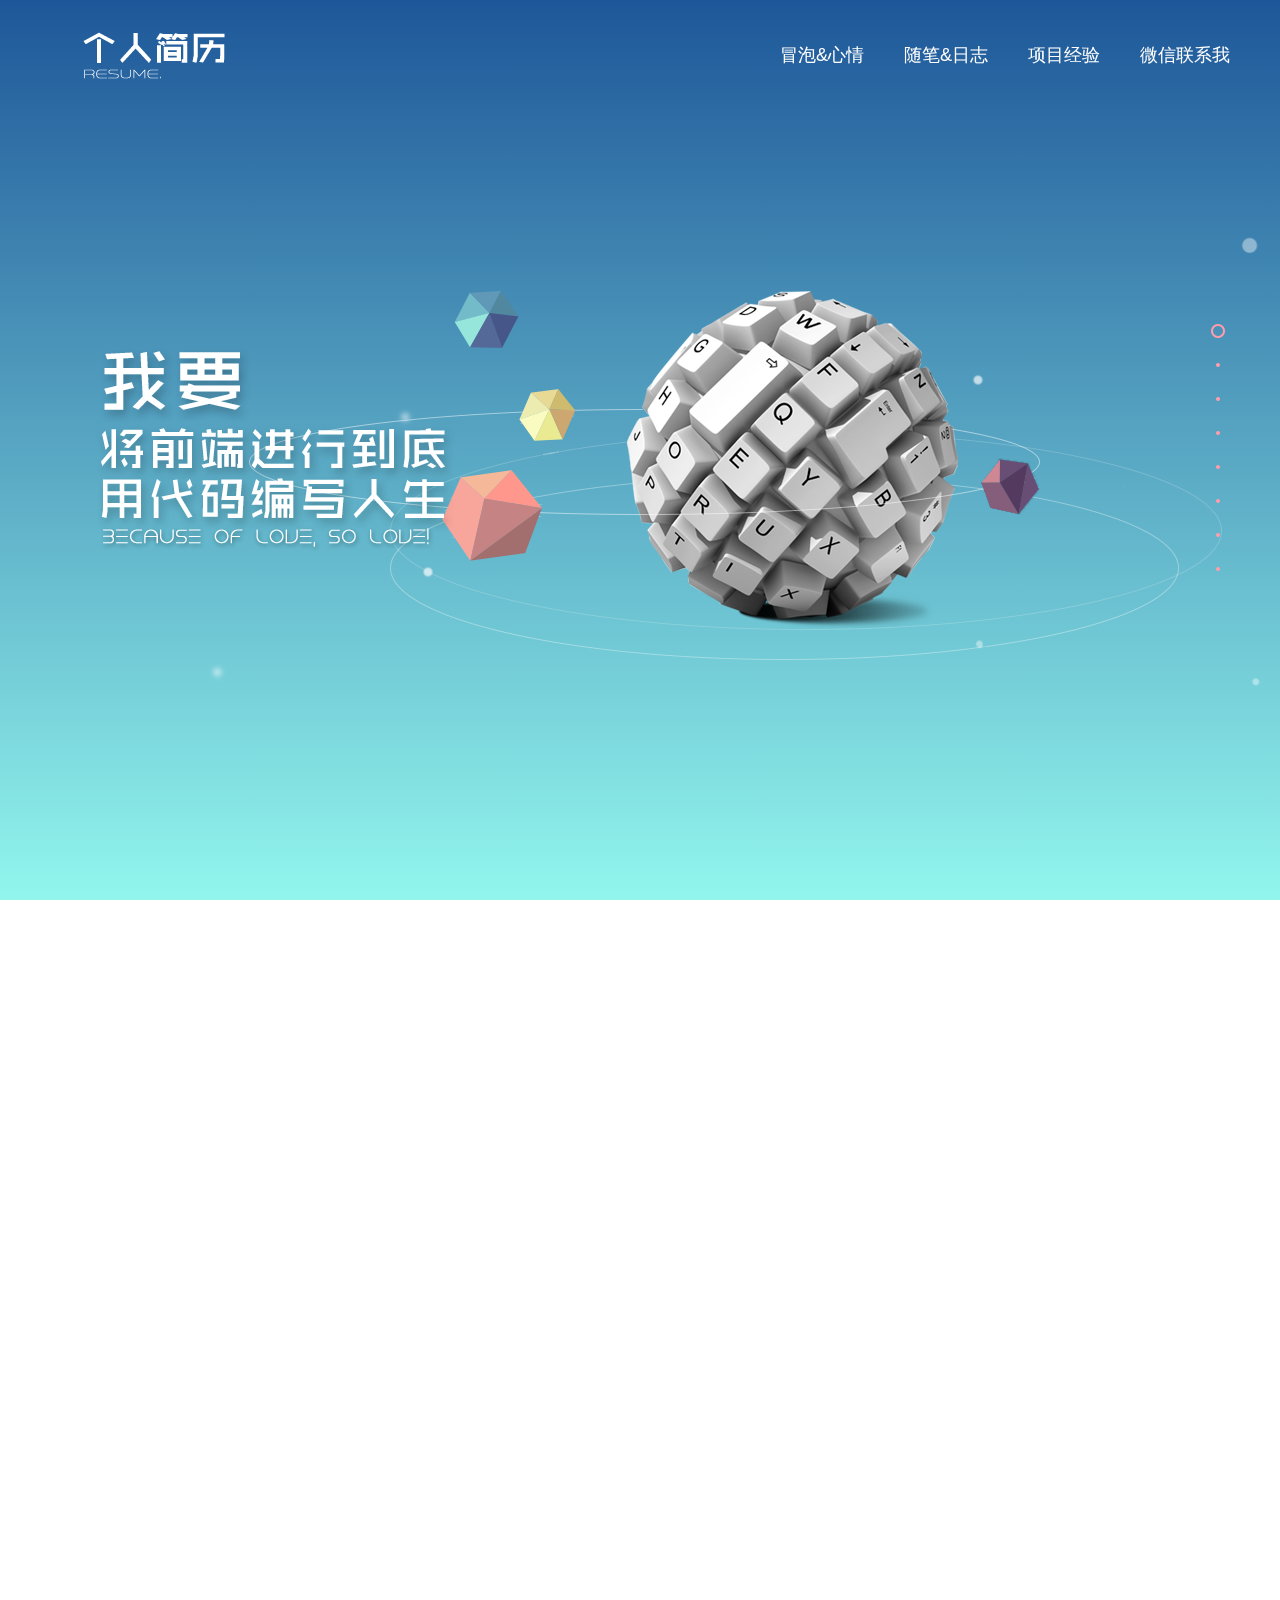
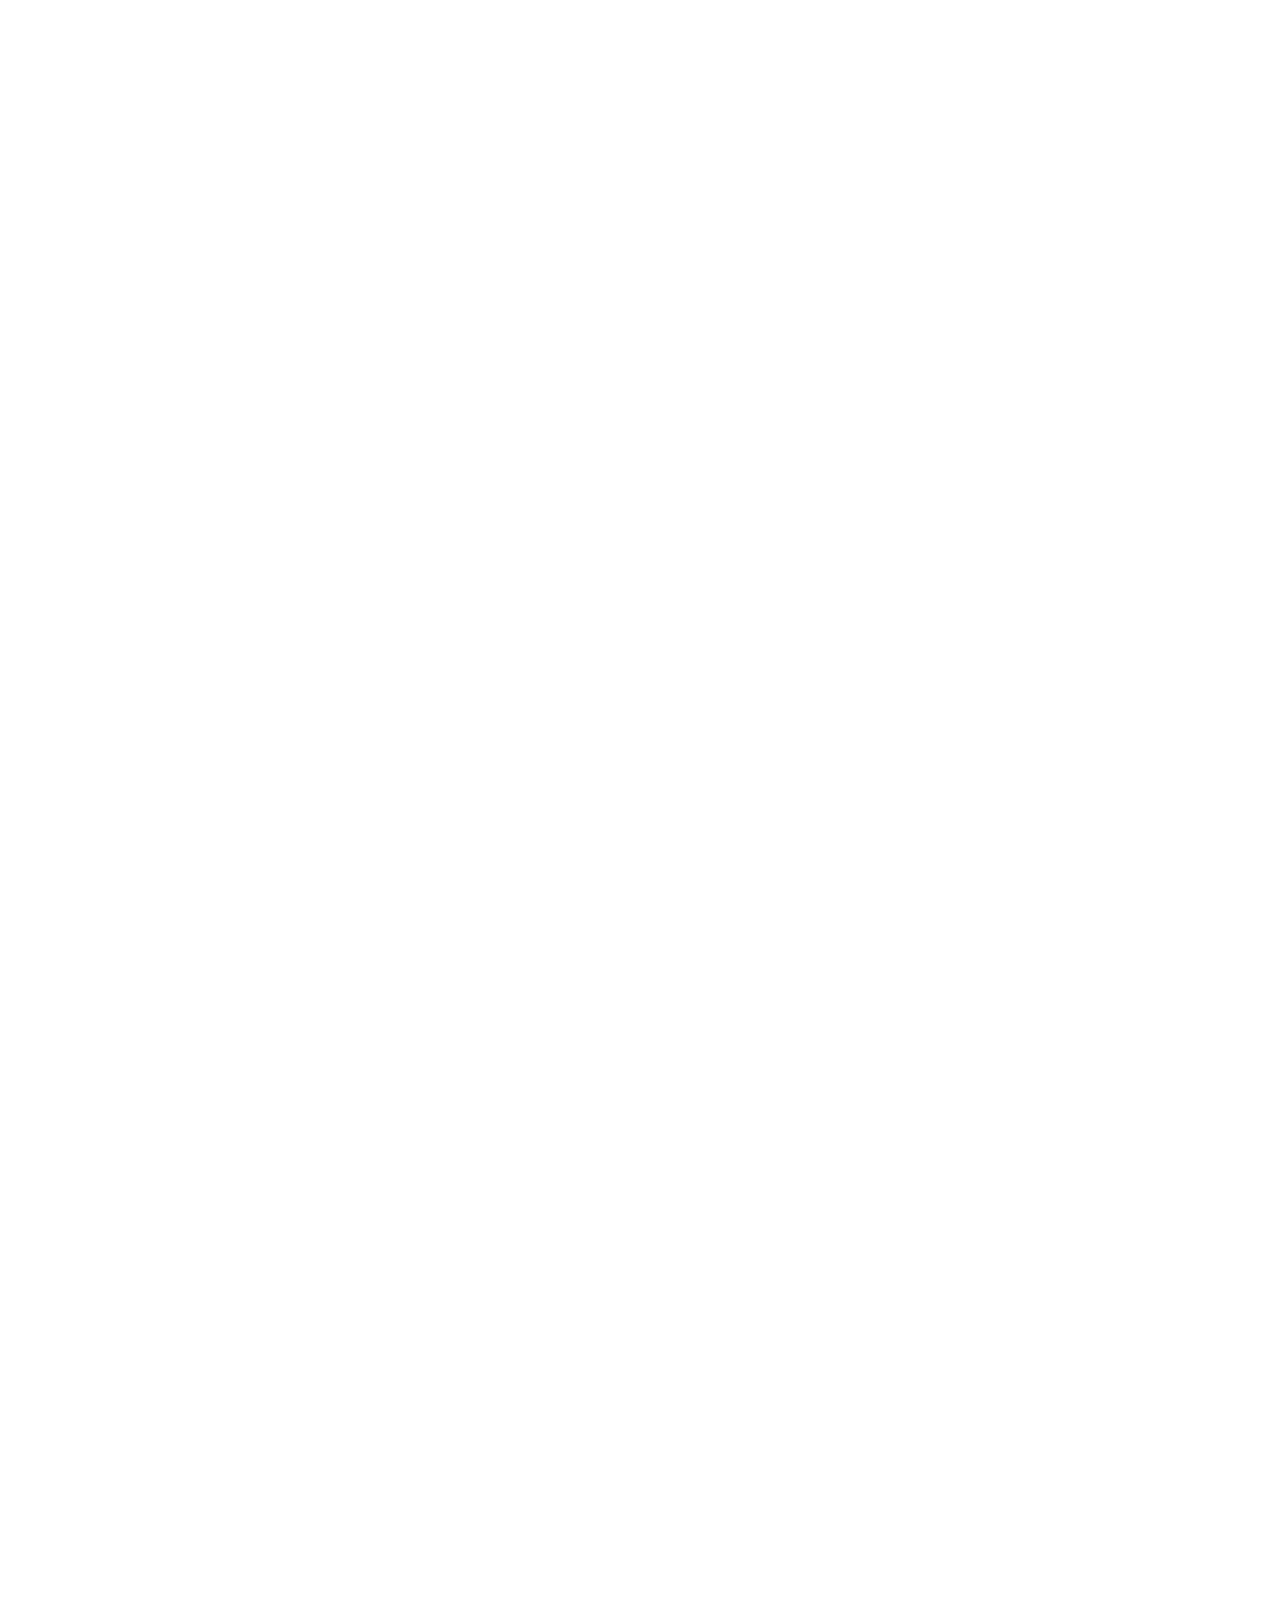
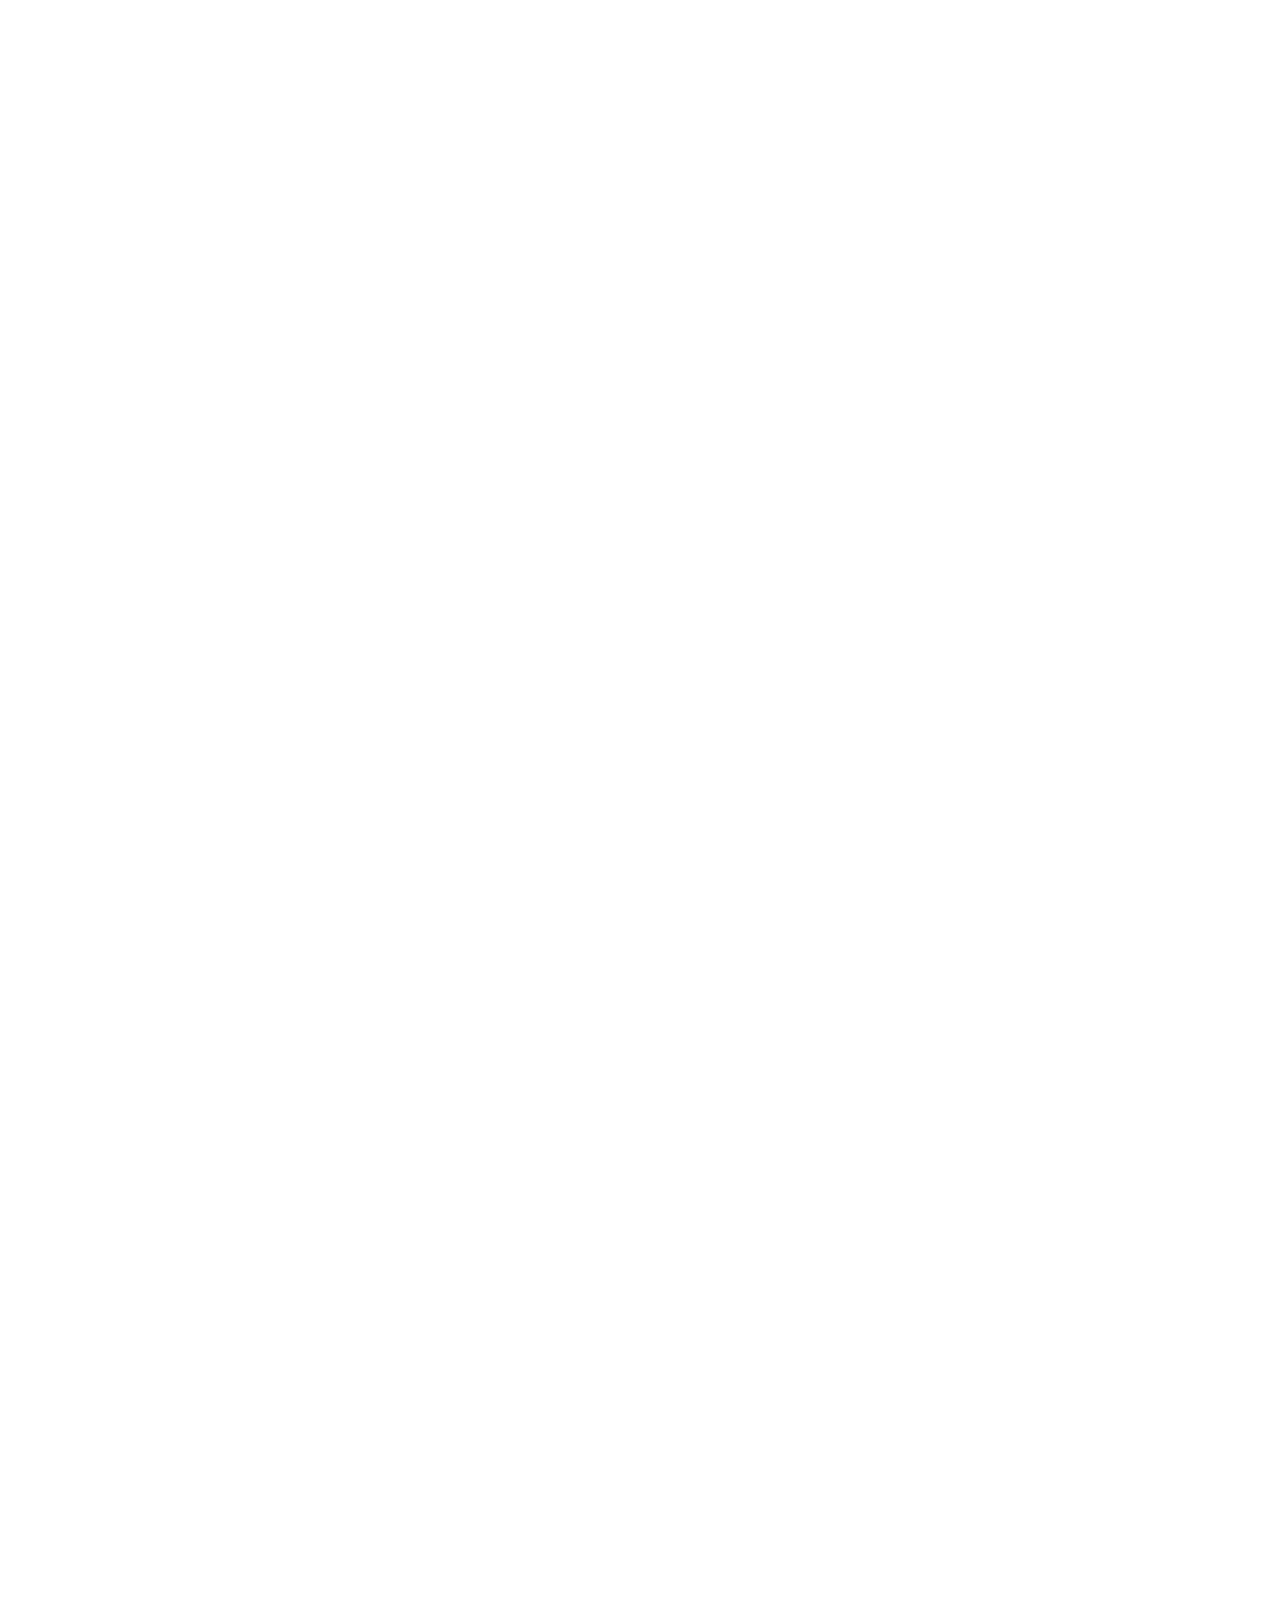
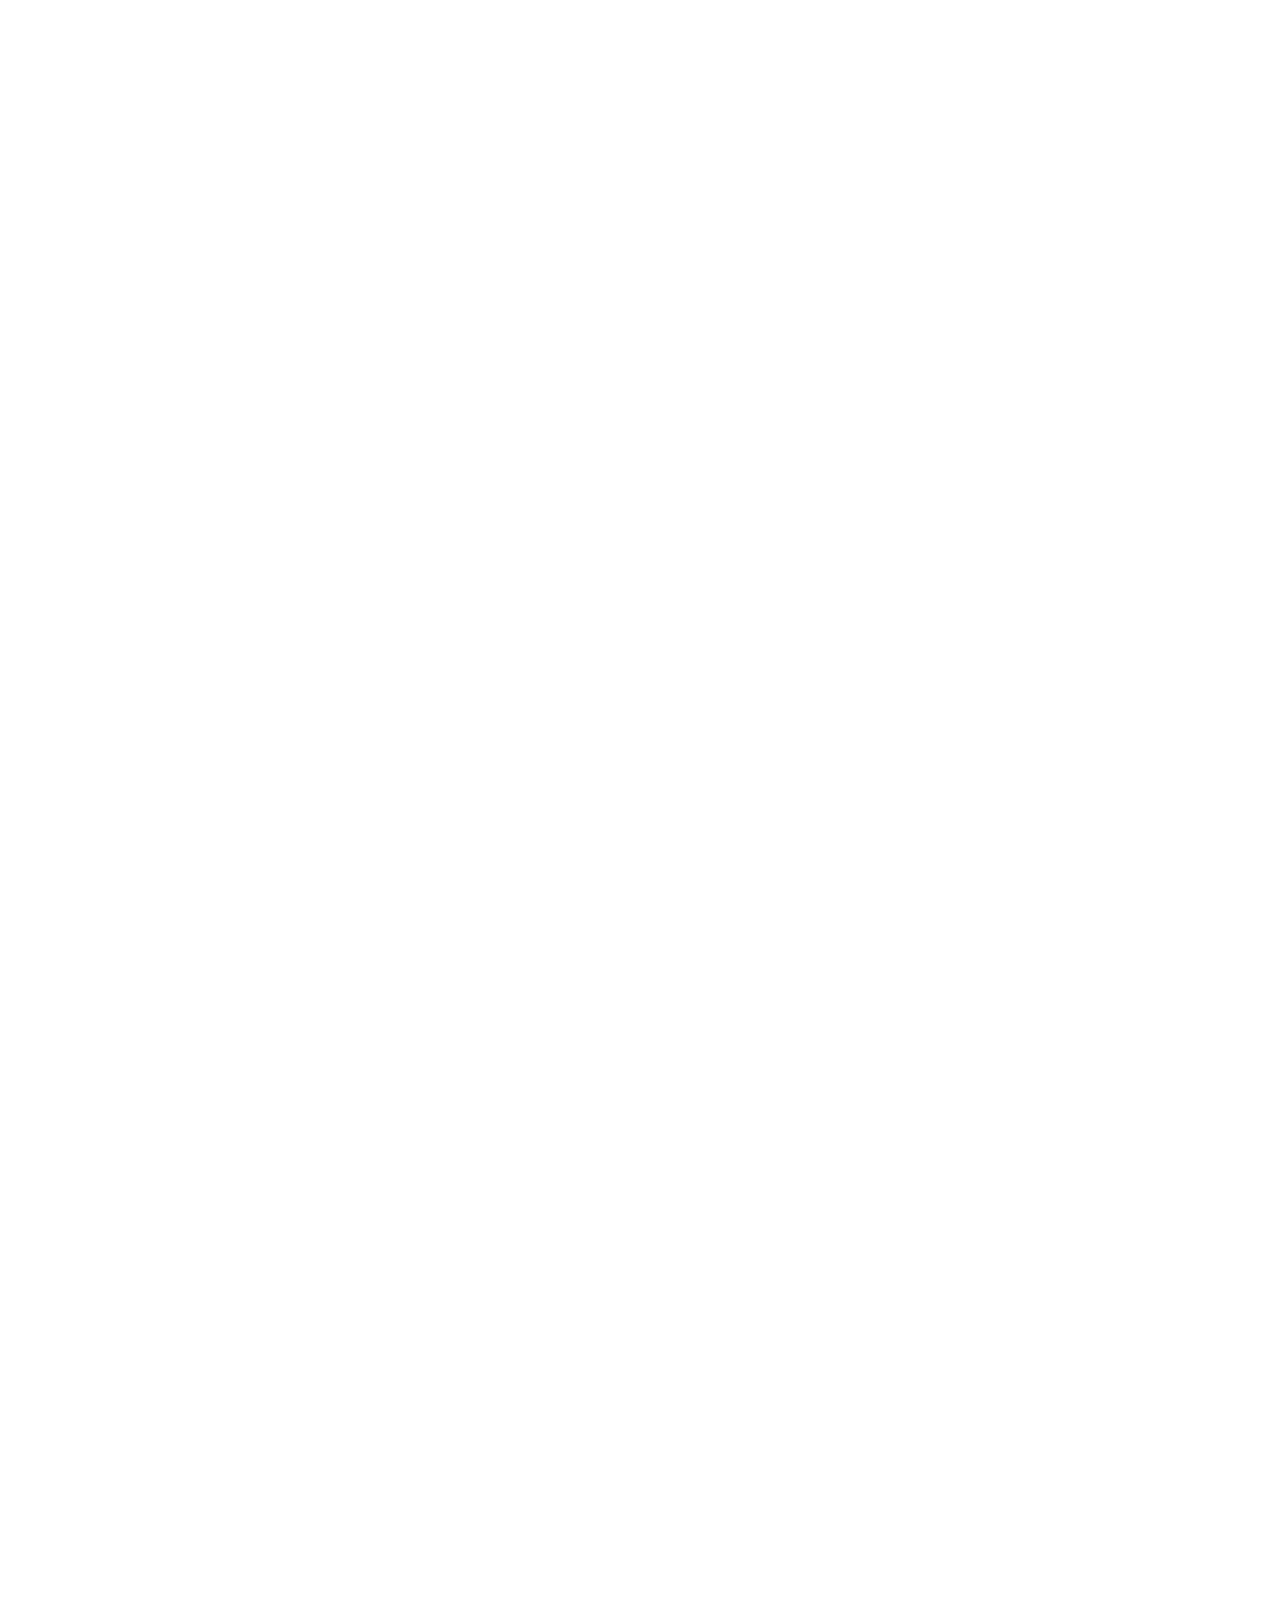
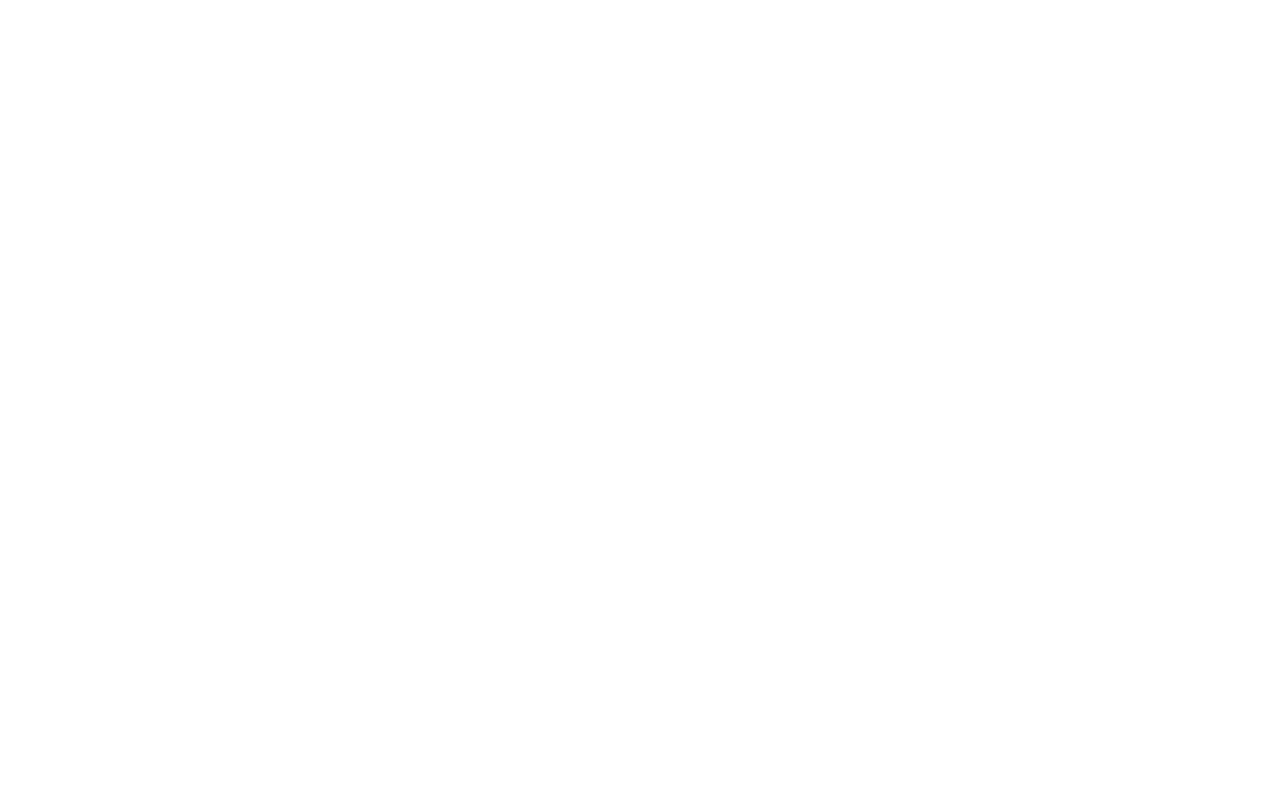
<file: index.html>
<!DOCTYPE html>
<!--[if IE 8 ]><html lang="en" class="ie8"><![endif]-->
<!--[if IE 9 ]><html lang="en" class="ie9"><![endif]-->
<!--[if (gt IE 9)|!(IE)]><!-->

<html lang="en">
<!--<![endif]-->
<head>
	<title>何宇航的个人简历</title>
	<meta charset="utf-8" />
	<meta http-equiv="X-UA-Compatible" content="IE=edge" />
	<link rel="shortcut icon" type="image/x-icon" href="./images/yan7-2.ico"/>
	<meta name="viewport" content="width=device-width, initial-scale=0.5" />
	<link type="text/css" rel="stylesheet" href="./css/jquery.fullPage.css">
	<link type="text/css" rel="stylesheet" href="./css/reset.css" />
	<link type="text/css" rel="stylesheet" href="./css/index.css" />
</head>

<body>

	<!-- 顶部 Nav -->
	<header>
		<a id="logo" href="./"></a>
		<nav>
			<ul>
				<a href="javascript:alert('未完待续，敬请期待...');"><li id="nav-mood" class="nav"><h1>冒泡&心情</h1></li></a>
				<a href="javascript:alert('未完待续，敬请期待...');"><li id="nav-article" class="nav"><h1>随笔&日志</h1></li></a>
				<a href="javascript:alert('未完待续，敬请期待...');"><li id="nav-photo" class="nav"><h1>项目经验</h1></li></a>
				<a href="javascript:;" ><li id="nav-project" class="nav"><h1>微信联系我<img src="images/erweima-1.jpeg" class="weixin" width=100></h1></li></a>
			</ul>
		</nav>
	</header>

	<!-- 右侧圆点导航 -->
	<aside>
		<a href="#page1">
			<div id="page-home"    class="page page-1">
				<div class="page-title">首页</div>
			</div>
		</a>
		<a href="#page2">
			<div id="page-info"    class="page page-2">
				<div class="page-title">基本信息</div>
			</div>
		</a>
		<a href="#page3">
			<div id="page-skill"   class="page page-3">
				<div class="page-title">专业技能</div>
			</div>
		</a>
		<a href="#page4">
			<div id="page-practice"    class="page page-4">
				<div class="page-title">开源项目</div>
			</div>
		</a>
		<a href="#page5">
			<div id="page-project" class="page page-5">
				<div class="page-title">项目经验</div>
			</div>
		</a>
		<a href="#page6">
			<div id="page-education"   class="page page-6">
				<div class="page-title">教育程度</div>
			</div>
		</a>
		<a href="#page7">
			<div id="page-hobby" class="page page-7">
				<div class="page-title">简介&兴趣</div>
			</div>
		</a>
		<a href="#page8">
			<div id="page-more" class="page page-8">
				<div class="page-title">了解更多</div>
			</div>
		</a>
	</aside>

	<!-- 主页面 -->

		<!-- home -->
		<div id="war-home" class="war war-1 section">
			<div id="home" class="war-content war-content-1">
				<div class="war-content-1-title"></div>
			</div>
		</div>
		<!-- info -->
		<div id="war-info" class="war war-2 section">
			<div id="war-2-sun" class="war-2-sun"></div>
			<img class="war-2-bottom" src="./images/bg2.png" />

			<div id="info" class="war-content war-content-2">
				<div id="info-content" class="info-content">
					<div class="info-content-middle info-content-main">
						<div id="info-photo" class="info-photo"><img src="images/me.png" width=200></div>
						<div id="info-name" class="info-name">何宇航</div>
						<div id="info-love" class="info-love"><span id="loveword"></span></div>
						<div id="info-email" class="info-email"></div>
						<div id="info-phone" class="info-phone"></div>
						<div id="info-work" class="info-work"></div>
					</div>
				</div>
			</div>
		</div>
		<!-- skill -->
		<div id="war-skill" class="war war-3 section">
			<div id="war-1-moon" class="war-1-moon"></div>
			<div id="skill" class="war-content contentWar war-content-3">
				<div class="war-content-w">
					<div id="war-skill-bg" class="war-skill-bg"></div>
					<ul id="war-content-skill" class="war-content-skill"></ul>
					<input id="hidden" type="hidden" />
				</div>
			</div>
		</div>
		<!-- practice -->
		<div id="war-practice" class="war war-4 section">
			<div id="practice" class="war-content contentWar war-content-4">
				<img id="practice-title" class="practice-title" src="./images/practice.png" />
				<div id="practice-cloud" class="practice-cloud"></div>
				<div id="practice-tree" class="practice-tree"></div>
				<div id="practice-content" class="practice-content contentMain"></div>
			</div>
		</div>
		<!-- project -->
		<div id="war-project" class="war war-5 section">
			<!-- <div class="bottomLeft_bg"></div> -->
			<div class="topLeft_bg"></div>
			<div class="topRight_bg"></div>
			<div id="project" class="war-content contentWar war-content-5">
				<div id="project-content" class="project-content contentMain">
					<div id="war-project-bg" class="war-project-bg">
						<a class="war-project-more" href="javascript:alert('未完待续,敬请期待...');" target="_blank">
							<!-- <div class="more_top"></div>  眨眼睛效果
							<div class="more_bot"></div> -->
						</a>
					</div>
					<div id="war-project-right" class="war-project-right"></div>
				</div>
			</div>
		</div>
		<!-- education -->
		<div id="war-education" class="war war-6 section">
			<div id="education" class="war-content contentWar war-content-6">
				<div id="education-content" class="education-content contentMain">
					<!-- <div class="education-title">
						<div id="education-title-sty" class="education-title-sty">教育程度</div>
					</div> -->
					<div class="education-list-war">
						<div class="education-list">
							<div class="education-list-title">毕业院校</div>
							<div id="education-college" class="education-list-con"></div>
							<div class="education-list-bot"></div>
						</div>
						<div class="education-list">
							<div class="education-list-title">主修专业</div>
							<div id="education-major" class="education-list-con"></div>
							<div class="education-list-bot"></div>
						</div>
						<div class="education-list">
							<div class="education-list-title">学士学位</div>
							<div id="education-degree" class="education-list-con"></div>
							<div class="education-list-bot"></div>
						</div>
						<div class="education-list">
							<div class="education-list-title">选修专业</div>
							<div id="education-lab" class="education-list-con"></div>
							<div class="education-list-bot"></div>
						</div>
					</div>
				</div>
			</div>
		</div>
		<!-- hobby -->
		<div id="war-hobby" class="war war-7 section">
			<div class="bottom_bg"></div>
			<div class="top_bg"></div>
			<div id="hobby" class="war-content contentWar war-content-7">
				<div id="hobby-content" class="hobby-content contentMain">
					<div id="hobby_main" class="hobby_main">
						<div class="hobby_main_topRight"></div>
						<div class="hobby_main_bottomLeft"></div>
						<div class="hobbyInfo_mess hobby_mess">
							<div class="hobbyInfo_title">兴趣爱好</div>
							<div id="hobby_war" class="hobbyInfo_main"></div>
						</div>
						<div class="hobbyInfo_mess info_mess">
							<div class="hobbyInfo_title">个人简介</div>
							<div id="info_war" class="hobbyInfo_main"></div>
						</div>
					</div>
				</div>
			</div>
		</div>
		<!-- more -->
		<div id="war-message" class="war war-8 section">
			<div id="message" class="war-content war-content-8">
				<footer>
					<div class="message-callMe">
						<div class="message-callMe-click"></div>
					</div>
					<div class="callMe-war">
						<a class="callMe-link callMe-link-1" href="https://github.com/yan7" target="_blank">
							<!-- <img src="images/ico_bg.png" /> -->
						</a>
						<a class="callMe-link callMe-link-2" href="mailto:18565082419@163.com" target="_blank">
							<!-- <img src="images/wangyiyouxiang.png" /> -->
						</a>
						<a class="callMe-link callMe-link-3" href="http://yan7.github.io" target="_blank">
							<!-- <img src="./images/blog-ch.png" /> -->
						</a>
						<a class="callMe-link callMe-link-4" href="http://stackoverflow.com/users/6014505/yan7?tab=profile" target="_blank">
							<!-- <img src="./images/so-logo.png" /> -->
						</a>
					</div>
					<div class="declare">
						Copyright &copy; 2015-2016 yan7 Copyright Holder All Rights Reserved&nbsp;
						<!-- <a href="http://www.miitbeian.gov.cn/" target="_blank">陕ICP备15006219号</a>&nbsp; -->
						<!-- Designed by YAN7 -->
					</div>
				</footer>
			</div>
		</div>
	<!-- custom scrollbar plugin -->
	<script type="text/javascript" src="./js/jquery-1.11.3.js"></script>
	<script type="text/javascript" src="./js/module.js"></script>
	<script type="text/javascript" src="./js/jquery.fullPage.min.js"></script>
	<script type="text/javascript" src="./js/index.js"></script>
	<script>
	$(function() {
		$('.nav-project').on('mouseenter', function() {

		})
	})
	</script>
</body>
</html>
</file>
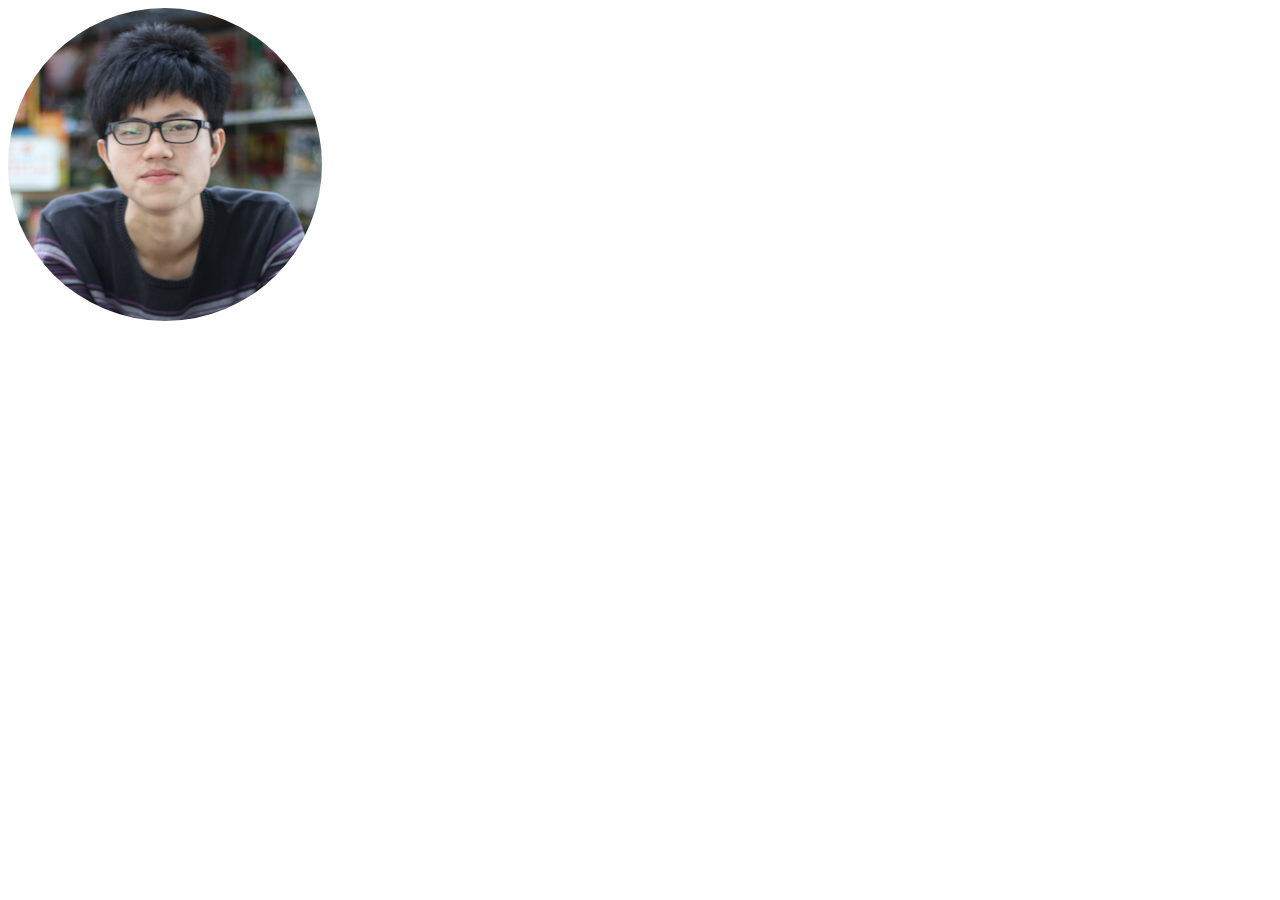
<file: text.html>
<!DOCTYPE html>
<html lang="en">
    <head>
        <meta charset="utf-8">
        <style>
        	img {
        		border-radius: 50%;
        	}
        </style>
    </head>
    <body>
    	<img src="images/me.png">
    </body>
</html>
</file>
<file: css/index.css>
html,body{
    font-family: 'Microsoft JhengHei', Tahoma, Helvetica, Arial, "\5b8b\4f53", sans-serif;
    /*font-family: 'Open Sans','Helvetica Neue',Arial,'Hiragino Sans GB','Microsoft YaHei','WenQuanYi Micro Hei',sans-serif;*/
    color: #fff;
    height: 100%;
    /*overflow: hidden;*/
}
a{
    color: #fff;
}
.contentWar{
    height: 100%;
    min-height: 600px;
    width: 100%;
    position: relative;
}
.contentMain{
    position: relative;
    z-index: 910;
    height: 500px;
    width: 1000px;
}

/*header-----------------------------------------------------------------*/
header{
    z-index: 1000;
    height: 50px;
    padding: 30px 0 0 0;
    width: 100%;
    position: fixed;
    top: 0;
    left: 0;
}
header ul {
    position: relative;
}
#logo{
    display: block;
    height: 50px;
    margin-left: 30px;
    width: 200px;
    background: url('../images/ico_bg.png') 0 0 no-repeat;
    float: left;
}
nav{
    position: absolute;
    height: 50px;
    top: 30px;
    right: 30px;
}
.nav{
    height: 50px;
    line-height: 50px;
    float: left;
    font-size: 16px;
    margin: 0 10px;
    padding: 0 10px;
    cursor: pointer;

}
.nav:hover{
    color: #ff9daa;
    border-bottom: 1px solid #ff9daa;
}
.weixin {
    position: absolute;
    right: -150px;
    top: 60px;
    transition: all 1s ease-out;
}
#nav-project:hover .weixin{
    right: 20px;
    transition: all 1s ease-out;
}

/*content-----------------------------------------------------------------*/
.content{
    z-index: 900;
    height: auto;
    width: 100%;
    position: relative;
    top: 0;
    left: 0;
}
.war{
    width: 100%;
    min-width: 1000px;
    min-height: 600px;
    position: relative;
    height: 100%;
}

/*home--------------------------*/
.war-1{
    /* Permalink - use to edit and share this gradient: http://colorzilla.com/gradient-editor/#1e5799+0,92f6ed+100 */
    background: rgb(30,87,153); /* Old browsers */
    /* IE9 SVG, needs conditional override of 'filter' to 'none' */
    background: url([data-uri]);
    background: -moz-linear-gradient(top,  rgba(30,87,153,1) 0%, rgba(146,246,237,1) 100%); /* FF3.6+ */
    background: -webkit-gradient(linear, left top, left bottom, color-stop(0%,rgba(30,87,153,1)), color-stop(100%,rgba(146,246,237,1))); /* Chrome,Safari4+ */
    background: -webkit-linear-gradient(top,  rgba(30,87,153,1) 0%,rgba(146,246,237,1) 100%); /* Chrome10+,Safari5.1+ */
    background: -o-linear-gradient(top,  rgba(30,87,153,1) 0%,rgba(146,246,237,1) 100%); /* Opera 11.10+ */
    background: -ms-linear-gradient(top,  rgba(30,87,153,1) 0%,rgba(146,246,237,1) 100%); /* IE10+ */
    background: linear-gradient(to bottom,  rgba(30,87,153,1) 0%,rgba(146,246,237,1) 100%); /* W3C */
    filter: progid:DXImageTransform.Microsoft.gradient( startColorstr='#1e5799', endColorstr='#92f6ed',GradientType=0 ); /* IE6-8 */
}
.war-content-1{
    width: 100%;
    height: 100%;
    background: url('../images/homeBg.png') no-repeat right center;
    margin: 0 auto;
}
.war-content-1-title{
    width: 1100px;
    height: 100%;
    margin: 0 auto;
    background: url('../images/homeTitle.png') no-repeat left center;
}

/*info-------------------------*/
.war-2{
    background: rgb(146,246,237); /* Old browsers */
    background: -moz-linear-gradient(top,  rgba(146,246,237,1) 0%, rgba(219,220,136,1) 67%); /* FF3.6+ */
    background: -webkit-gradient(linear, left top, left bottom, color-stop(0%,rgba(146,246,237,1)), color-stop(67%,rgba(219,220,136,1))); /* Chrome,Safari4+ */
    background: -webkit-linear-gradient(top,  rgba(146,246,237,1) 0%,rgba(219,220,136,1) 67%); /* Chrome10+,Safari5.1+ */
    background: -o-linear-gradient(top,  rgba(146,246,237,1) 0%,rgba(219,220,136,1) 67%); /* Opera 11.10+ */
    background: -ms-linear-gradient(top,  rgba(146,246,237,1) 0%,rgba(219,220,136,1) 67%); /* IE10+ */
    background: linear-gradient(to bottom,  rgba(146,246,237,1) 0%,rgba(219,220,136,1) 67%); /* W3C */
    filter: progid:DXImageTransform.Microsoft.gradient( startColorstr='#92f6ed', endColorstr='#dbdc88',GradientType=0 ); /* IE6-8 */
    overflow: hidden;
}
.war-2-bottom{
    position: absolute;
    width: 100%;
    bottom: 0;
}
.war-2-sun{
    width: 50%;
    height: 60%;
    margin: 0 auto;
    position: absolute;
    bottom: 0;
    left: 25%;
    background: url('../images/sun.png') no-repeat;
    background-size: 100% 100%;
    display: none;
}
.war-content-2{
    position: absolute;
    width: 100%;
    height: auto;
    min-height: 500px;
}
.info-content{
    font-size: 16px;
    color: #fff;
    /* height: 500px; */
    /* width: 1000px; */
    position: fixed;
    height: 50vh;
    width: 50vw;
    left: 25vw;
    top: 100vh;
    /* margin: 0 auto; */
    /*background-color: rgba(255,255,255,0.3);*/
}
.info-content-main{
    padding: 20px;
    height: auto;
    /*background: rgba(255,255,255,0.3);*/
}
.info-content-middle{
    margin: 0 25px;
    text-align: center;
}
.info-photo{
    display: none;
    height: 200px;
    width: 200px;
    margin: 0 auto;
    /* background: url('../images/ico_bg.png') 0px -570px no-repeat; */
    border-radius: 200px;
    border: 8px solid rgba(255,255,255,0.5);
    position: relative;
}
.info-photo>img {
    border-radius: 50%;

    position: absolute;

}
.info-name{
    display: none;
    margin: 10px auto 0 auto;
    height: 50px;
    width: 120px;
    font: 700 30px/50px "simsun";
    /* background: url('../images/ico_bg.png') -220px -300px no-repeat; */
}
.info-love{
    overflow: hidden;
    width: 0;
    margin: 0 auto;
    padding-top: 10px;
    font-family: 'Courier';
    border-top: 3px solid rgba(255,255,255,0.2);
    font-size: 20px;
}
#loveword{
    display: none;
}
.info-work{
    display: none;
    padding-top: 10px;
    font-family: 'Microsoft YaHei';
    font-size: 24px;
}
.info-email,.info-phone{
    display: none;
    font-size: 18px;
    padding-top: 10px;
    font-family: 'Courier';
}

/*skill-----------------------------*/
.war-3{
    background: rgb(5,20,23); /* Old browsers */
    background: -moz-linear-gradient(top,  rgba(5,20,23,1) 0%, rgba(28,58,63,1) 22%, rgba(64,134,142,1) 53%, rgba(138,249,249,1) 100%); /* FF3.6+ */
    background: -webkit-gradient(linear, left top, left bottom, color-stop(0%,rgba(5,20,23,1)), color-stop(22%,rgba(28,58,63,1)), color-stop(53%,rgba(64,134,142,1)), color-stop(100%,rgba(138,249,249,1))); /* Chrome,Safari4+ */
    background: -webkit-linear-gradient(top,  rgba(5,20,23,1) 0%,rgba(28,58,63,1) 22%,rgba(64,134,142,1) 53%,rgba(138,249,249,1) 100%); /* Chrome10+,Safari5.1+ */
    background: -o-linear-gradient(top,  rgba(5,20,23,1) 0%,rgba(28,58,63,1) 22%,rgba(64,134,142,1) 53%,rgba(138,249,249,1) 100%); /* Opera 11.10+ */
    background: -ms-linear-gradient(top,  rgba(5,20,23,1) 0%,rgba(28,58,63,1) 22%,rgba(64,134,142,1) 53%,rgba(138,249,249,1) 100%); /* IE10+ */
    background: linear-gradient(to bottom,  rgba(5,20,23,1) 0%,rgba(28,58,63,1) 22%,rgba(64,134,142,1) 53%,rgba(138,249,249,1) 100%); /* W3C */
    filter: progid:DXImageTransform.Microsoft.gradient( startColorstr='#051417', endColorstr='#8af9f9',GradientType=0 ); /* IE6-8 */
}
.war-1-moon{
    height: 200px;
    width: 200px;
    position: absolute;
    right: -200px;
    top: 10%;
    background: url('../images/ico_bg.png') -220px -70px no-repeat;
}
.war-content-3{
    background: url('../images/star.png') no-repeat top 10% center;
    overflow: hidden;
}
.war-content-w{
    /* width: 1100px; */
    width: 90vw;
    padding-left: 3vw;
    height: auto;
    /* margin: 0 auto; */
}
.war-skill-bg{
    float: left;
    height: 400px;
    width: 100px;
    background: url('../images/ico_bg.png') -420px -70px no-repeat;
    display: none;
}
.war-content-skill{
    /* width: 900px; */
    /* height: 70%; */
    width: 80vw;
    height: 50vh;
    top: 200vh;
    /* left: 15vw; */
    min-height: 500px;
    margin-left: 100px;
}
.skill_list{
    height: 20px;
    background: rgba(255,255,255,0.1);
    margin: 8px 0;
    padding: 4px;
    border-radius: 20px;
}
.course{
    float: left;
    padding: 0 10px;
    width: 100px;
    font-size: 16px;
    text-align: right;
    height: 20px;
    line-height: 20px;
}
.courses{
    height: 20px;
    border-radius: 20px;
    line-height: 20px;
    text-align: center;
    color: #666;
}

/*practice---------------------------*/
.war-4{
    background: rgb(138,249,249); /* Old browsers */
    /* IE9 SVG, needs conditional override of 'filter' to 'none' */
    background: url([data-uri]);
    background: -moz-linear-gradient(top,  rgba(138,249,249,1) 0%, rgba(222,225,226,1) 100%); /* FF3.6+ */
    background: -webkit-gradient(linear, left top, left bottom, color-stop(0%,rgba(138,249,249,1)), color-stop(100%,rgba(222,225,226,1))); /* Chrome,Safari4+ */
    background: -webkit-linear-gradient(top,  rgba(138,249,249,1) 0%,rgba(222,225,226,1) 100%); /* Chrome10+,Safari5.1+ */
    background: -o-linear-gradient(top,  rgba(138,249,249,1) 0%,rgba(222,225,226,1) 100%); /* Opera 11.10+ */
    background: -ms-linear-gradient(top,  rgba(138,249,249,1) 0%,rgba(222,225,226,1) 100%); /* IE10+ */
    background: linear-gradient(to bottom,  rgba(138,249,249,1) 0%,rgba(222,225,226,1) 100%); /* W3C */
    filter: progid:DXImageTransform.Microsoft.gradient( startColorstr='#8af9f9', endColorstr='#dee1e2',GradientType=0 ); /* IE6-8 */

}
.war-content-4{
    width: 1100px;
    margin: 0 auto;
}
.practice-title{
    /*height: 390px;
    width: 180px;*/
    height: 0;
    width: 0;
    z-index: 800;
    position: absolute;
    bottom: 0;
    left: 90px;
    /*background: url('../images/practice.png') 100% 100%;*/
}
.practice-cloud{
    z-index: 900;
    width: 700px;
    height: 200px;
    background: url('../images/ico_bg.png') -540px -310px no-repeat;
    position: absolute;
    bottom: 50%;
    left: 100%;
}
.practice-tree{
    z-index: 900;
    width: 700px;
    height: 300px;
    background: url('../images/ico_bg.png') -540px 0px no-repeat;
    position: absolute;
    bottom: 0;
    right: 0;
}
.practice-content{
    z-index: 910;
    /* position: relative; */
    /* height: 500px; */
    /* width: 1000px; */
    /* margin: 0 auto; */
    position: fixed;
    width: 50vw;
    height: 50vh;
    left: 25vw;
    top: 300vh;
    color: #2db8ad;
    font-size: 18px;
    line-height: 40px;
    text-align: center;
}
.company-logo{
    height: 70px;
    width: 355px;
    margin: 0 auto;
    opacity: 0;
}
.company-work{
    font-size: 26px;
    color: #2db8ad;
}
.company-time{
    font-size: 16px;
    color: #999;
}
.company-dept {
    font-size: 25px;
}
.company-link {
    color: #2db8ad;
}


/*project--------------------------*/
.war-5{
    position: relative;
    /*background: #55EBD0 url('../images/point-layer.png') 100% 100%;*/
    background: rgb(222,225,226); /* Old browsers */
    /* IE9 SVG, needs conditional override of 'filter' to 'none' */
    background: url([data-uri]);
    background: -moz-linear-gradient(top,  rgba(222,225,226,1) 18%, rgba(85,235,208,1) 99%); /* FF3.6+ */
    background: -webkit-gradient(linear, left top, left bottom, color-stop(18%,rgba(222,225,226,1)), color-stop(99%,rgba(85,235,208,1))); /* Chrome,Safari4+ */
    background: -webkit-linear-gradient(top,  rgba(222,225,226,1) 18%,rgba(85,235,208,1) 99%); /* Chrome10+,Safari5.1+ */
    background: -o-linear-gradient(top,  rgba(222,225,226,1) 18%,rgba(85,235,208,1) 99%); /* Opera 11.10+ */
    background: -ms-linear-gradient(top,  rgba(222,225,226,1) 18%,rgba(85,235,208,1) 99%); /* IE10+ */
    background: linear-gradient(to bottom,  rgba(222,225,226,1) 18%,rgba(85,235,208,1) 99%); /* W3C */
    filter: progid:DXImageTransform.Microsoft.gradient( startColorstr='#dee1e2', endColorstr='#55ebd0',GradientType=0 ); /* IE6-8 */
}
.topLeft_bg{
    position: absolute;
    top: 0;
    left: 0;
    height: 300px;
    width: 300px;
    background: url('../images/ico_bg.png') -420px -1200px no-repeat;
    display: none;
}
.topRight_bg{
    position: absolute;
    top: 0;
    right: 0;
    height: 300px;
    width: 400px;
    background: url('../images/ico_bg.png') -1000px -1200px no-repeat;
    display: none;
}
.war-content-5{
    overflow: hidden;
}
.project-content{
    /*position: relative;
    z-index: 910;
    height: 500px;*/
    /* width: 1100px; */
    /* margin: 0 auto; */
    position: fixed;
    width: 90vw;
    height: 80vh;
    left: 5vw;
    top: 400vh;
    overflow: hidden;
}
.war-project-bg{
    float: left;
    height: 450px;
    width: 140px;
    background: url('../images/ico_bg.png') -1240px -50px no-repeat;
    position: relative;
    left: -100px;
}
.war-project-more{
    height: 92px;
    width: 92px;
    display: block;
    position: absolute;
    left: 3px;
    bottom: 51px;
    border-radius: 50%;
    overflow: hidden;
    background: rgba(255,157,170,0.8) url('../images/ico_bg.png') -220px -470px no-repeat;
}
/*.more_top,.more_bot{  眨眼睛效果
    position: absolute;
    left: 0;
    height: 0;
    width: 92px;
    background: #fff;
}
.more_top{
    top: 0;
    border-radius: 100% 100% 0 0;
}
.more_bot{
    bottom: 0;
    border-radius: 0 0 100% 100%;
}*/
.war-project-right{
    overflow: hidden;
    height: 500px;
    display: none;
}
.project-list{
    height: 160px;
}
.project-list-left{
    padding-top: 50px;
    height: 110px;
    width: 180px;
    background: url('../images/ico_bg.png') -670px -570px no-repeat;
    font-size: 16px;
    font-family: Georgia;
    text-align: center;
    line-height: 20px;
    color: #dd9daa;
    float: left;
}
.project-list-left div{
    width: 110px;
}
.project-list-right{
    height: 130px;
    overflow: hidden;
    padding: 15px;
    font-size: 16px;
    color: #666;
}
.project-list-name{
    color: #dd9daa;
    font-weight: bold;
    font-size: 22px;
    margin-bottom: 15px;
}
.project-list-name a{
    color: #dd9daa;
}
.project-list-work,.project-list-info{
    line-height: 22px;
}
.list-title{
    color: #fff;
}


/*education--------------------------*/
.war-6{
    /*background: #55EBD0 url('../images/point-layer.png') center center no-repeat;*/
    background: rgb(85,235,208); /* Old browsers */
    /* IE9 SVG, needs conditional override of 'filter' to 'none' */
    background: url([data-uri]);
    background: -moz-linear-gradient(top,  rgba(85,235,208,1) 0%, rgba(72,96,125,1) 100%); /* FF3.6+ */
    background: -webkit-gradient(linear, left top, left bottom, color-stop(0%,rgba(85,235,208,1)), color-stop(100%,rgba(72,96,125,1))); /* Chrome,Safari4+ */
    background: -webkit-linear-gradient(top,  rgba(85,235,208,1) 0%,rgba(72,96,125,1) 100%); /* Chrome10+,Safari5.1+ */
    background: -o-linear-gradient(top,  rgba(85,235,208,1) 0%,rgba(72,96,125,1) 100%); /* Opera 11.10+ */
    background: -ms-linear-gradient(top,  rgba(85,235,208,1) 0%,rgba(72,96,125,1) 100%); /* IE10+ */
    background: linear-gradient(to bottom,  rgba(85,235,208,1) 0%,rgba(72,96,125,1) 100%); /* W3C */
    filter: progid:DXImageTransform.Microsoft.gradient( startColorstr='#55ebd0', endColorstr='#48607d',GradientType=0 ); /* IE6-8 */
}
.war-content-6{
    overflow: hidden;
}
.education-content{
    /*position: relative;
    z-index: 910;
    height: 500px;*/
    /* width: 1100px; */
    position: fixed;
    top: 500vh;
    left: 25vw;
    width: 55vw;
    height: 50vh;
    /* margin: 0 auto; */
    background: url('../images/bg6.png') center bottom no-repeat;
}
.education-list-war{
    overflow: hidden;
    /* width: 580px; */
    margin: 0 auto;
}
.education-list{
    float: left;
    cursor: pointer;
    height: auto;
    min-height: 71px;
    /* width: 140px; */
    width: 12.5vw;
    margin: 0 2px;
}
.education-list-title{
    text-align: center;
    height: 5vw;
    line-height: 5vw;
    font-size: 2vw;
    background-color: #ff9daa;
    border-bottom: 1px solid rgba(255,255,255,0.3);
    border-radius: 5px 5px 0 0;
}
.education-list-con{
    padding: 40px 20px;
    background-color: rgba(255,255,255,0.3);
    font-size: 40px;
    overflow: hidden;
    text-align: center;
    height: auto;
    display: none;
}
.education-list-bot{
    height: 20px;
    background-color: #ff9daa;
    border-radius: 0 0 5px 5px;
}

/*hobby-------------------------*/
.war-7{
  position: relative;
    /*background: #55EBD0 url('../images/point-layer.png') 100% 100%;*/
    background: rgb(72,96,125); /* Old browsers */
  /* IE9 SVG, needs conditional override of 'filter' to 'none' */
    background: url([data-uri]);
    background: -moz-linear-gradient(top,  rgba(72,96,125,1) 0%, rgba(162,186,211,1) 100%); /* FF3.6+ */
    background: -webkit-gradient(linear, left top, left bottom, color-stop(0%,rgba(72,96,125,1)), color-stop(100%,rgba(162,186,211,1))); /* Chrome,Safari4+ */
    background: -webkit-linear-gradient(top,  rgba(72,96,125,1) 0%,rgba(162,186,211,1) 100%); /* Chrome10+,Safari5.1+ */
    background: -o-linear-gradient(top,  rgba(72,96,125,1) 0%,rgba(162,186,211,1) 100%); /* Opera 11.10+ */
    background: -ms-linear-gradient(top,  rgba(72,96,125,1) 0%,rgba(162,186,211,1) 100%); /* IE10+ */
    background: linear-gradient(to bottom,  rgba(72,96,125,1) 0%,rgba(162,186,211,1) 100%); /* W3C */
    filter: progid:DXImageTransform.Microsoft.gradient( startColorstr='#48607d', endColorstr='#a2bad3',GradientType=0 ); /* IE6-8 */
    overflow: hidden;

}
.bottom_bg{
    height: 35%;
    width: 100%;
    position: absolute;
    bottom: 0;
    left: 0;
    /* IE9 SVG, needs conditional override of 'filter' to 'none' */
    background: url([data-uri]);
    background: -moz-linear-gradient(top,  rgba(72,96,125,0) 0%, rgba(64,106,111,0) 18%, rgba(28,149,45,0.63) 100%); /* FF3.6+ */
    background: -webkit-gradient(linear, left top, left bottom, color-stop(0%,rgba(72,96,125,0)), color-stop(18%,rgba(64,106,111,0)), color-stop(100%,rgba(28,149,45,0.63))); /* Chrome,Safari4+ */
    background: -webkit-linear-gradient(top,  rgba(72,96,125,0) 0%,rgba(64,106,111,0) 18%,rgba(28,149,45,0.63) 100%); /* Chrome10+,Safari5.1+ */
    background: -o-linear-gradient(top,  rgba(72,96,125,0) 0%,rgba(64,106,111,0) 18%,rgba(28,149,45,0.63) 100%); /* Opera 11.10+ */
    background: -ms-linear-gradient(top,  rgba(72,96,125,0) 0%,rgba(64,106,111,0) 18%,rgba(28,149,45,0.63) 100%); /* IE10+ */
    background: linear-gradient(to bottom,  rgba(72,96,125,0) 0%,rgba(64,106,111,0) 18%,rgba(28,149,45,0.63) 100%); /* W3C */
    filter: progid:DXImageTransform.Microsoft.gradient( startColorstr='#0048607d', endColorstr='#a11c952d',GradientType=0 ); /* IE6-8 */
}
.top_bg{
    height: 600px;
    width: 1100px;
    position: absolute;
    bottom: 50px;
    left: 50%;
    margin-left: -550px;
    background: url('../images/bg7.png') no-repeat;
}
.war-content-7{
    overflow: hidden;
}
.hobby-content{
    /*background: rgba(255,255,255,0.1);*/
    margin: 0 auto;
}
.hobby_main{

/*  position: fixed;
    width: 90vw;
    left: 5vw;
    height: 50vh;
    height: 500px;
    height: 90vh;
    top: 612vh;
    margin-left: 50%;
    margin-top: 50%;
    background: rgba(255, 255, 255, 0.1);
    position: relative;
    overflow: hidden;
    border-radius: 5px 0 5px 0;
 */
    height: 0;
    width: 0;
    margin-left: 50%;
    margin-top: 50%;
    background: rgba(255, 255, 255, 0.1);
    position: relative;
    /* position: absolute; */
    /* left: -5vw; */
    overflow: hidden;
    border-radius: 5px 0 5px 0;
}
.hobby_main_topRight,.hobby_main_bottomLeft{
    position: absolute;
    height: 50px;
    width: 50px;
}
.hobby_main_topRight{
    border-top: 3px solid #fff;
    border-right: 3px solid #fff;
    top: 0;
    right: 0;
}
.hobby_main_bottomLeft{
    border-bottom: 3px solid #fff;
    border-left: 3px solid #fff;
    bottom: 0;
    left: 0;
}
.hobbyInfo_mess{
    padding: 0 30px;
}
.hobbyInfo_title{
    font-size: 18px;
    font-weight: bold;
    height: 35px;
    line-height: 35px;
    padding-top: 20px;
    border-bottom: 2px solid #ff9daa;
}
.hobbyInfo_main{
    padding: 20px 10px 10px 10px;
}
.hobbyInfo_list{
    line-height: 26px;
    font-size: 14px;
    color: #000;
}

/*more-------------------------*/
.war-8{
    background: #232120 url('../images/bg-6.jpg') no-repeat top left;
    background-size: 100vw 100vh;
}
.war-content-8{
    width: 100%;
    min-height: 600px;
    height: 100%;
    margin: 0 auto;
    background: rgba(0,0,0,0);
    position: relative;
}
.war-content-8 footer{
    /* height: 15%; */
    padding-top: 5vh;
    background: rgba(255,255,255,0.3);
    border-top: 4px solid rgba(255,255,255,0.1);
    position: absolute;
    bottom: 0;
    /* width: 100%; */
    width: 100vw;
    height: 15vh;
}
.message-callMe{
    position: absolute;
    height: 30px;
    width: 290px;
    background: url('../images/ico_bg.png') -220px 0 no-repeat;
    top: 10%;
    left: 50%;
    margin-left: -145px;
}
.message-callMe-click{
    position: absolute;
    height: 30px;
    width: 30px;
    background: url('../images/ico_bg.png') -510px 0 no-repeat;
    top: 0;
    right: -40px;
}
.callMe-war{
    overflow: hidden;
    margin-top: 7vh;
    /* width: 1040px; */
    width: 80vw;
    margin-left: 10vw;
    margin: 0 auto;
}
.callMe-title{
    font-size: 30px;
    font-weight: bold;
    color: #000;
    padding-bottom: 30px;
    text-align: center;
}
.callMe-link{
    margin-top: 7vh;
    height: 15vh;
    /* width: 220px; */
    width: 15vw;
    float: left;
    margin: 0 2vw;
}
.callMe-link-1{
    /* background: url('../images/ico_bg.png') 0px -130px no-repeat; */
    background: url('../images/github.png') center no-repeat;
    background-size: 90% auto;
}
.callMe-link-2{
    background: url('../images/wangyiyouxiang.png') center no-repeat;
    background-size: 90% auto;
}
.callMe-link-3{
    background: url('../images/blog-ch.png') center no-repeat;
    background-size: 80% auto;
}
.callMe-link-4{
    background: url('../images/so-logo.png') center no-repeat;
    -webkit-background-size: 100% auto;
    background-size: 110% auto;
}
.declare{
    position: absolute;
    bottom: 5px;
    width: 100%;
    text-align: center;
    /*font-size: 14px;*/
    color: #ccc;
}
.declare a{
    color: #ccc;
}

/*aside-----------------------------------------------------------------*/
aside{
    z-index: 1000;
    width: 24px;
    height: auto;
    position: fixed;
    right: 50px;
    background: rgba(0,0,0,0);
    border-radius: 34px;
}
.page{
    height: 14px;
    width: 14px;
    margin: 20px 5px;
    background: url('../images/ico_bg.png') 0 -50px no-repeat;
    position: relative;
    cursor: pointer;
}
.page:hover .page-title{
    display: block;
}
.page-title{
    position: absolute;
    height: 14px;
    width: 70px;
    padding-right: 10px;
    text-align: right;
    color: #ff9daa;
    line-height: 14px;
    font-size: 14px;
    right: 100%;
    top: 0;
    display: none;
}
#page-home{
    background: url('../images/ico_bg.png') -14px -50px no-repeat;
}
</file>
